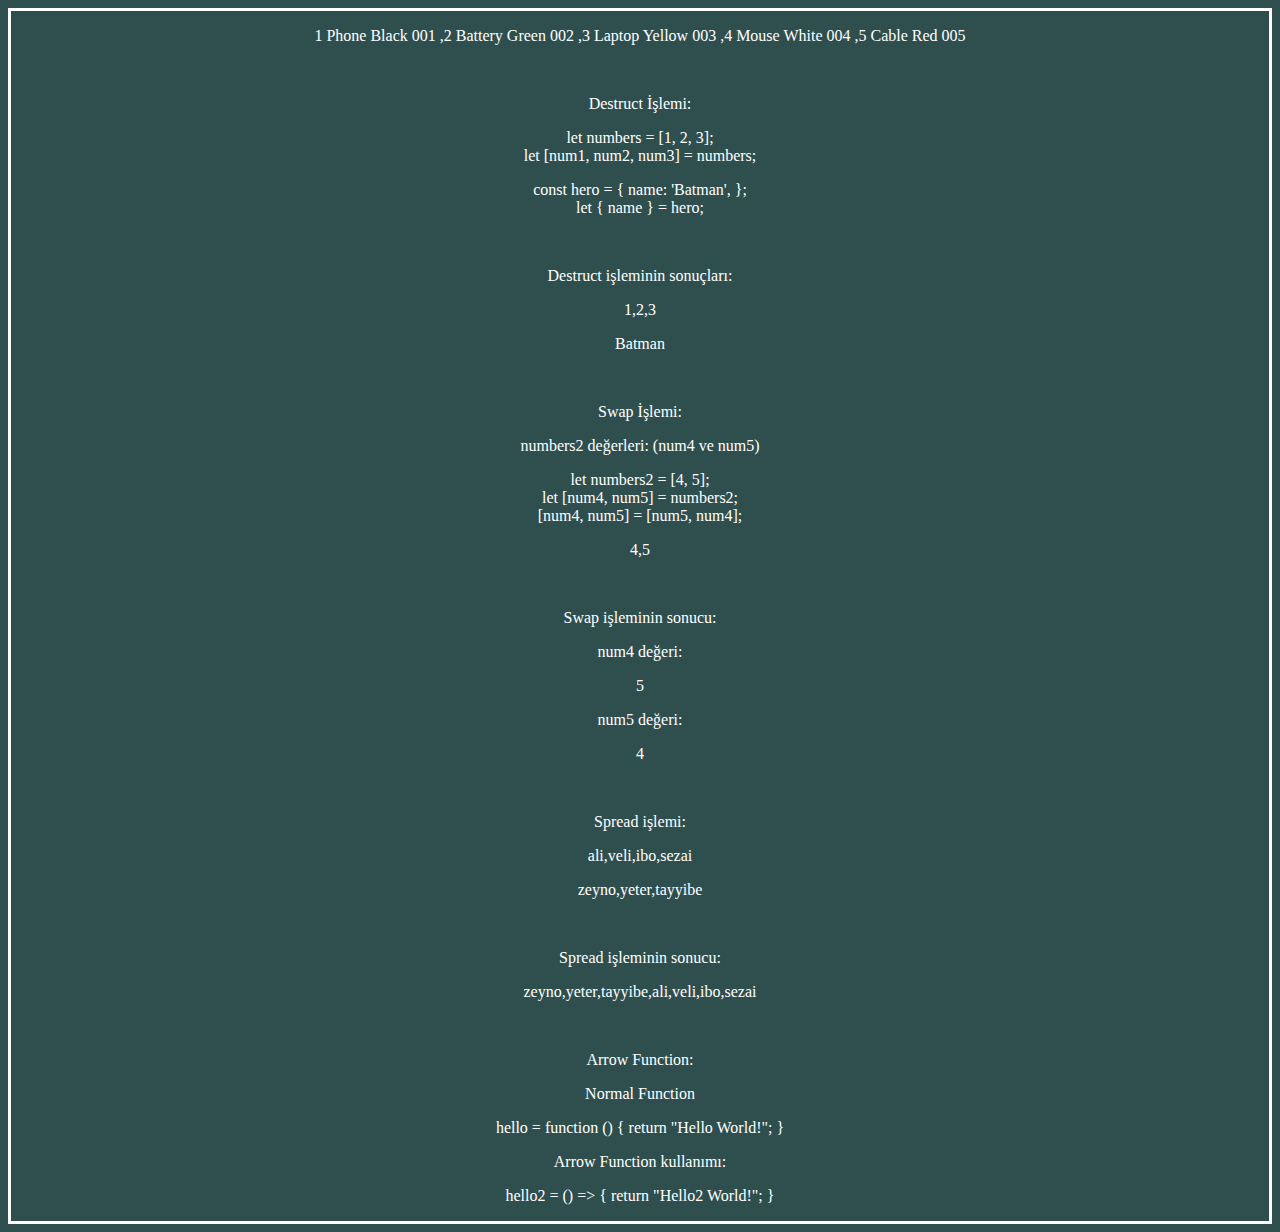
<file: example_2/index.html>
<!DOCTYPE html>
<html lang="en">

    <head>
        <title>Example-2</title>
        <meta name="viewport" content="initial-scale=1.0">
        <meta charset="utf-8">
        <link rel="stylesheet" href="./index.css">
    </head>
    
    <style>
        
    </style>

    

    <body>
        <div>
            <p id="list"></p>
            <p id="result"></p>
            <p id="find001"></p>
            <p id="fullName"></p>
            <br>
            <p>Destruct İşlemi:</p>
            <p>
                let numbers = [1, 2, 3]; <br>
                let [num1, num2, num3] = numbers; <br>
            </p>
            <p>
                const hero = {
                    name: 'Batman',
                };  <br>
                let { name } = hero;
            </p>
            <br>
            <p>Destruct işleminin sonuçları:</p>
            <p id="destruct"></p>
            <p id="destruct2"></p>
            <br>
            <p>Swap İşlemi:</p>
            <p>numbers2 değerleri: (num4 ve num5)</p>
            <p> let numbers2 = [4, 5]; <br>
                let [num4, num5] = numbers2; <br>
                [num4, num5] = [num5, num4];
            </p>
            <p id="numbers2"></p>
            <br>
            <p>Swap işleminin sonucu:</p>
            <p>num4 değeri:</p>
            <p id="num4"></p>
            <p>num5 değeri:</p>
            <p id="num5"></p>
            <br>
            <p>Spread işlemi:</p>
            <p id="workers"></p>
            <p id="bosses"></p>
            <br>
            <p>Spread işleminin sonucu:</p>
            <p id="bossesandworkers"></p>
            <br>
            <p>Arrow Function:</p>
            <p>Normal Function</p>
            <p>hello = function () {
                return "Hello World!";
            }
            </p>
            <p>Arrow Function kullanımı:</p>
            <p>
                hello2 = () => {
                    return "Hello2 World!";
                }
            </p>
        </div>
    <script src="./index.js"></script>

    </body>

</html>
</file>
<file: example_2/index.css>
body {
    text-align: center;
    background-color: darkslategray;
    color: white;
    
}
div {
    border-style: solid;
    border-color: white;
    
}
</file>
